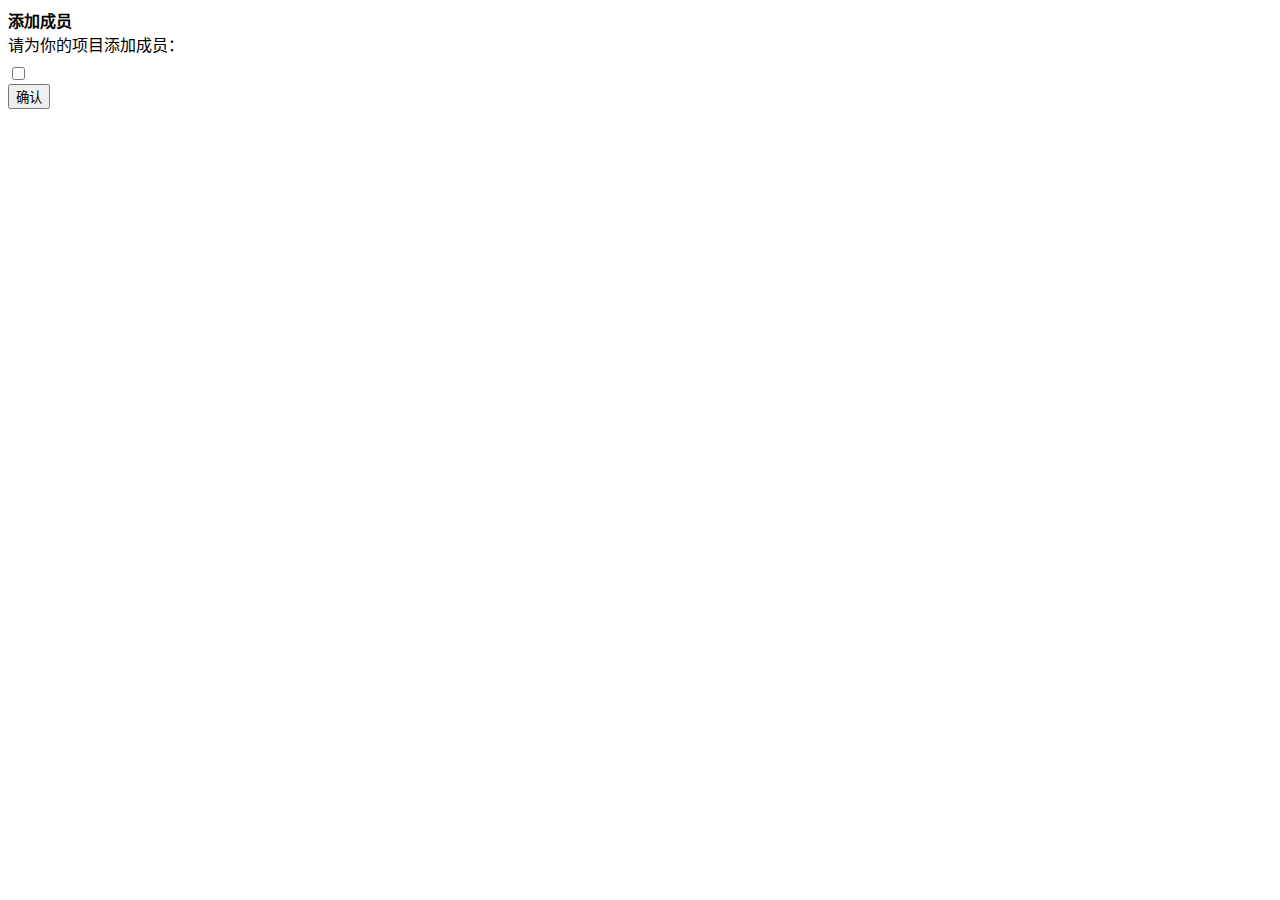
<file: src/main/resources/templates/addMember.html>
<!DOCTYPE html>
<html lang="zh-cn"
      xmlns:th="http://www.thymeleaf.org"
>
<head>
    <meta http-equiv="Content-Type" content="text/html; charset=utf-8"/>
    <meta http-equiv="X-UA-Compatible" content="IE=edge">
    <meta name="viewport" content="width=device-width, initial-scale=1.0, maximum-scale=1.0, user-scalable=no"/>
    <meta name="renderer" content="webkit">
    <title></title>
    <link rel="stylesheet" type="text/css" th:href="@{../css/pintuer.css}">
    <link rel="stylesheet" type="text/css" th:href="@{../css/admin.css}">
    <script type="text/javascript" th:src="@{../js/jquery.js}"></script>
    <script type="text/javascript" th:src="@{../js/pintuer.js}"></script>
</head>
<body>
<div class="panel admin-panel">
    <div class="panel-head" id="add"><strong><span class="icon-pencil-square-o"></span>添加成员</strong></div>
    <div class="body-content">
        <form method="post" class="form-x" th:action="@{addMember(action='add')}">
            <input type="hidden" name="projectId" th:value="${projectId}">
            <div class="form-group">
                <div class="label">
                    <label>请为你的项目添加成员：</label>
                </div>
                <div class="field" style="padding-top:8px;">
                    <span th:each="user:${userList}">
                        <label th:text="${user.cname}"></label>
                        <input th:value="${user.username}" name="userId" type="checkbox"/>
                    </span>
                </div>
            </div>

            <div class="form-group">
                <div class="label">
                    <label></label>
                </div>
                <div class="field">
                    <button class="button bg-main icon-check-square-o" type="submit"> 确认</button>
                </div>
            </div>
        </form>
    </div>
</div>

</body>
</html>
</file>
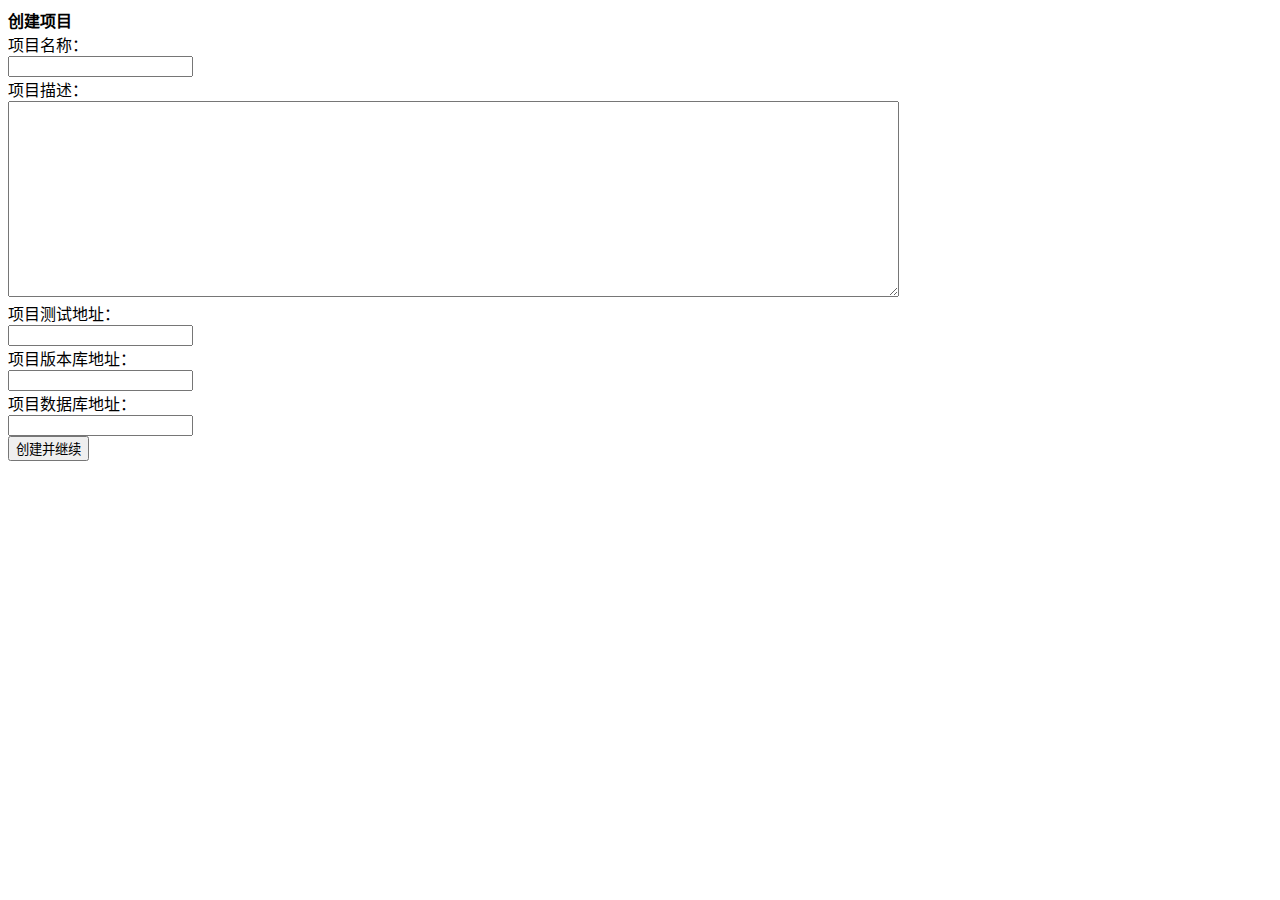
<file: src/main/resources/templates/addProject.html>
<!DOCTYPE html>
<html lang="zh-cn"
      xmlns:th="http://www.thymeleaf.org"
>
<head>
    <meta http-equiv="Content-Type" content="text/html; charset=utf-8"/>
    <meta http-equiv="X-UA-Compatible" content="IE=edge">
    <meta name="viewport" content="width=device-width, initial-scale=1.0, maximum-scale=1.0, user-scalable=no"/>
    <meta name="renderer" content="webkit">
    <title></title>
    <link rel="stylesheet" type="text/css" th:href="@{../css/pintuer.css}">
    <link rel="stylesheet" type="text/css" th:href="@{../css/admin.css}">
    <script type="text/javascript" th:src="@{../js/jquery.js}"></script>
    <script type="text/javascript" th:src="@{../js/pintuer.js}"></script>
</head>
<body>
<div class="panel admin-panel">
    <div class="panel-head" id="add"><strong><span class="icon-pencil-square-o"></span>创建项目</strong></div>
    <div class="body-content">
        <form method="post" class="form-x" th:action="@{addProject(action='add')}">
            <div class="form-group">
                <div class="label">
                    <label>项目名称：</label>
                </div>
                <div class="field">
                    <input type="text" class="input w50" value="" name="projectName" data-validate="required:请输入项目名"/>
                    <div class="tips"></div>
                </div>
            </div>
            <div class="form-group">
                <div class="label">
                    <label>项目描述：</label>
                </div>
                <div class="field">
                    <textarea class="input" name="projectDescribe" style=" height:190px;width: 70%"></textarea>
                    <div class="tips"></div>
                </div>
            </div>
            <div class="form-group">
                <div class="label">
                    <label>项目测试地址：</label>
                </div>
                <div class="field">
                    <input type="text" class="input w50" name="projectUrl" value=""/>
                </div>
            </div>
            <div class="form-group">
                <div class="label">
                    <label>项目版本库地址：</label>
                </div>
                <div class="field">
                    <input type="text" class="input w50" name="projectVersionUrl" value=""/>
                </div>
            </div>
            <div class="form-group">
                <div class="label">
                    <label>项目数据库地址：</label>
                </div>
                <div class="field">
                    <input type="text" class="input w50" name="projectDatabaseUrl" value=""/>
                </div>
            </div>
            <div class="form-group">
                <div class="label">
                    <label></label>
                </div>
                <div class="field">
                    <button class="button bg-main icon-check-square-o" type="submit"> 创建并继续</button>
                </div>
            </div>
        </form>
    </div>
</div>

</body>
</html>
</file>
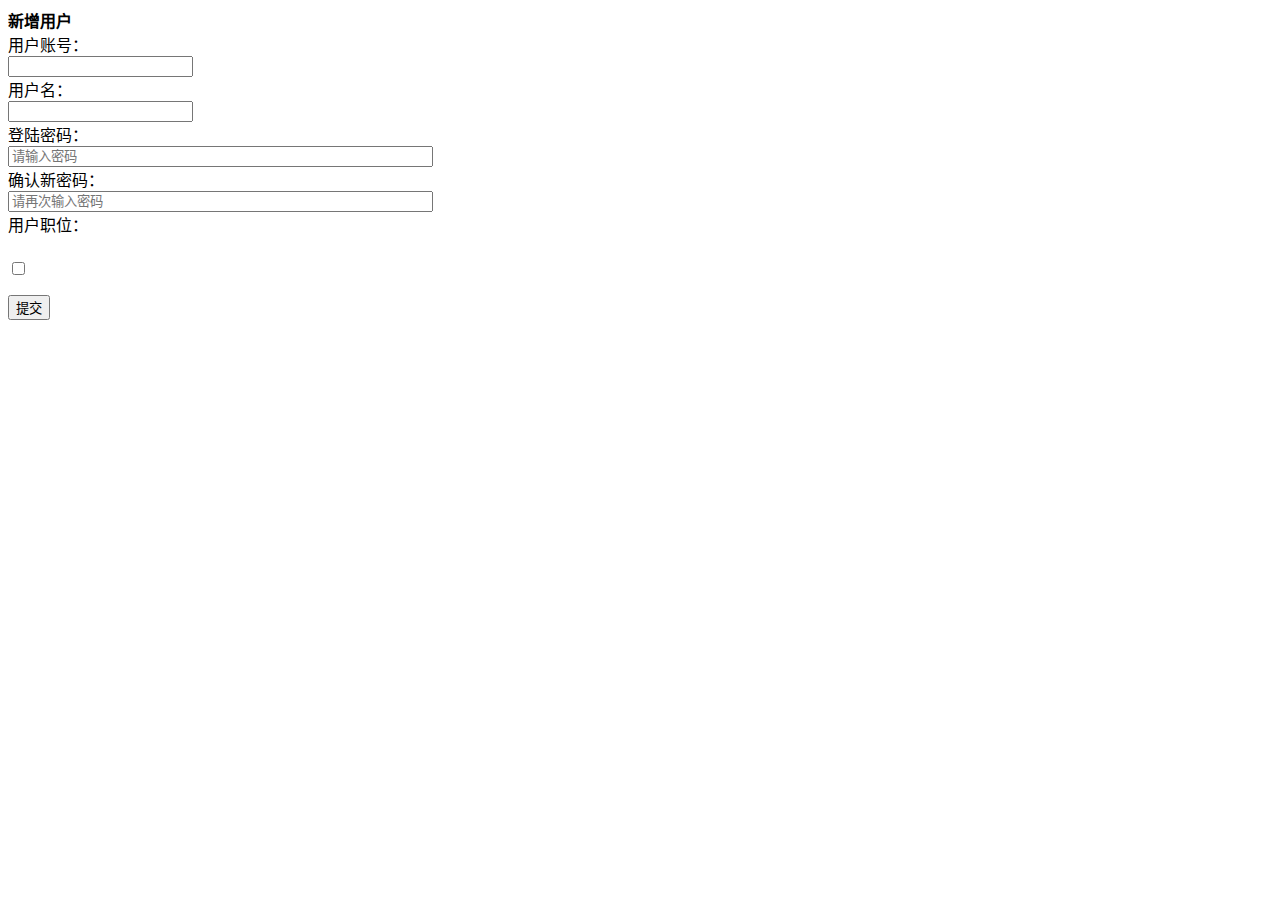
<file: src/main/resources/templates/addUser.html>
<!DOCTYPE html>
<html lang="zh-cn"
      xmlns:th="http://www.thymeleaf.org"
>
<head>
    <meta http-equiv="Content-Type" content="text/html; charset=utf-8"/>
    <meta http-equiv="X-UA-Compatible" content="IE=edge">
    <meta name="viewport" content="width=device-width, initial-scale=1.0, maximum-scale=1.0, user-scalable=no"/>
    <meta name="renderer" content="webkit">
    <title></title>
    <link rel="stylesheet" type="text/css" th:href="@{../css/pintuer.css}">
    <link rel="stylesheet" type="text/css" th:href="@{../css/admin.css}">
    <script type="text/javascript" th:src="@{../js/jquery.js}"></script>
    <script type="text/javascript" th:src="@{../js/pintuer.js}"></script>
</head>
<body>
<div class="panel admin-panel">
    <div class="panel-head" id="add"><strong><span class="icon-pencil-square-o"></span>新增用户</strong></div>
    <div class="body-content">
        <form id="form_x" class="form-x">
            <div class="form-group">
                <div class="label">
                    <label>用户账号：</label>
                </div>
                <div class="field">
                    <input id="username" type="text" class="input w50" value="" name="username"
                           data-validate="required:请输入账号"/>
                    <div class="tips"></div>
                </div>
            </div>
            <div class="form-group">
                <div class="label">
                    <label>用户名：</label>
                </div>
                <div class="field">
                    <input id="cname" type="text" class="input w50" value="" name="cname"
                           data-validate="required:请输入用户名"/>
                    <div class="tips"></div>
                </div>
            </div>
            <div class="form-group">
                <div class="label">
                    <label for="sitename">登陆密码：</label>
                </div>
                <div class="field">
                    <input id="password" type="password" class="input w50" name="password" size="50" placeholder="请输入密码"
                           data-validate="required:请输入密码,length#>=5:密码不能小于5位"/>
                </div>
            </div>
            <div class="form-group">
                <div class="label">
                    <label for="sitename">确认新密码：</label>
                </div>
                <div class="field">
                    <input type="password" class="input w50" name="repass" size="50" placeholder="请再次输入密码"
                           data-validate="required:请再次输入密码,repeat#password:两次输入的密码不一致"/>
                </div>
            </div>
            <div class="form-group">
                <div class="label">
                    <label>用户职位：</label>
                </div>
                <div class="field" style="padding-top:7px;">
                    <span th:each="authority:${authoritys}">
                        <p>
                            <label th:text="${authority.cname}"></label>
                            <input th:value="${authority.id}" name="authorityId" type="checkbox"/>
                        </p>
                    </span>
                    <div class="tips"></div>
                </div>
            </div>
            <div class="form-group">
                <div class="label">
                    <label></label>
                </div>
                <div class="field">
                    <button type="button" class="button bg-main icon-check-square-o" id="addUser"> 提交</button>
                </div>
            </div>
        </form>
    </div>
</div>

</body>
<script>

    $('#addUser').click(function () {
        var s = new Array();
        $('input[name="authorityId"]:checked').each(function () {
            s.push($(this).val());
        });
        var json = {
            'username': $('#username').val(),
            'password': $('#password').val(),
            'cname': $('#cname').val(),
            'authoritys': s
        };
        $.ajax({
            async: false,
            url: '../ajaxAddUser',
            data: JSON.stringify(json),
            type: "POST",
            contentType: 'application/json;charset=UTF-8',
            success: function (e) {
                switch (e) {
                    case 'repeat':
                        alert('用户账号重复');
                        break;
                    case 'ok':
                        alert('添加成功！');
                        document.getElementById("form_x").reset();
                        break;
                    default:
                        alert('添加失败！');
                        break;
                }
            },
            error: function (e) {
                console.log(e);
            }
        });
    })

</script>
</html>
</file>
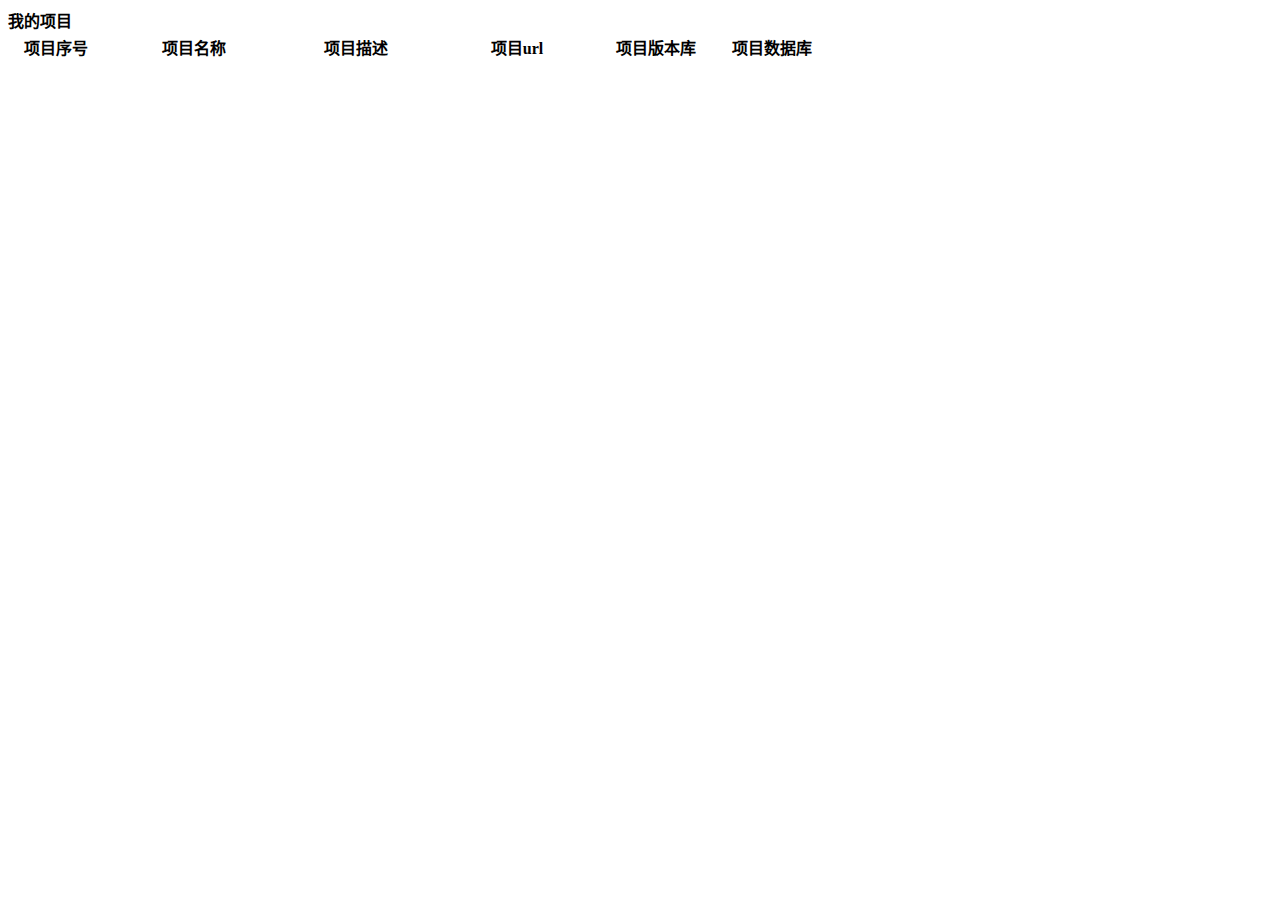
<file: src/main/resources/templates/myProject.html>
<!DOCTYPE html>
<html lang="zh-cn"
      xmlns:th="http://www.thymeleaf.org"
>
<head>
    <meta http-equiv="Content-Type" content="text/html; charset=utf-8"/>
    <meta http-equiv="X-UA-Compatible" content="IE=edge">
    <meta name="viewport" content="width=device-width, initial-scale=1.0, maximum-scale=1.0, user-scalable=no"/>
    <meta name="renderer" content="webkit">
    <title></title>
    <link rel="stylesheet" type="text/css" th:href="@{../css/pintuer.css}">
    <link rel="stylesheet" type="text/css" th:href="@{../css/admin.css}">
    <script type="text/javascript" th:src="@{../js/jquery.js}"></script>
    <script type="text/javascript" th:src="@{../js/pintuer.js}"></script>
    <style>
        a {
            font-weight: bold;
            color: #467aa7;
        }
    </style>
</head>
<body>
<div class="panel admin-panel">
    <div class="panel-head"><strong class="icon-reorder"> 我的项目</strong></div>
    <table class="table table-hover text-center">
        <tr>
            <th width="10%">项目序号</th>
            <th width="20%">项目名称</th>
            <th width="15%">项目描述</th>
            <th width="20%">项目url</th>
            <th width="10%">项目版本库</th>
            <th width="15%">项目数据库</th>
        </tr>

        <tr th:each="projectVO,t:${projectVOList}">
            <td th:text="${t.index+1}"></td>
            <td><a style="color: #09c" th:text="${projectVO.projectName}"
                   th:href="@{projectInfo(projectId=${projectVO.projectId})}"></a></td>
            <td th:text="${projectVO.projectDescribe}"></td>
            <td th:text="${projectVO.projectUrl}"></td>
            <td th:text="${projectVO.projectVersionUrl}"></td>
            <td th:text="${projectVO.projectDatabaseUrl}"></td>
        </tr>

    </table>
</div>
<script type="text/javascript">
    function del(id, mid) {
        if (confirm("您确定要删除吗?")) {

        }
    }
</script>
<!--<div class="panel admin-panel margin-top" id="add">-->
<!--<div class="panel-head"><strong><span class="icon-pencil-square-o"></span> 增加内容</strong></div>-->
<!--<div class="body-content">-->
<!--<form method="post" class="form-x" action="">    -->
<!--<div class="form-group">-->
<!--<div class="label">-->
<!--<label>标题：</label>-->
<!--</div>-->
<!--<div class="field">-->
<!--<input type="text" class="input w50" value="" name="title" data-validate="required:请输入标题" />-->
<!--<div class="tips"></div>-->
<!--</div>-->
<!--</div>-->
<!--<div class="form-group">-->
<!--<div class="label">-->
<!--<label>URL：</label>-->
<!--</div>-->
<!--<div class="field">-->
<!--<input type="text" class="input w50" name="url" value=""  />-->
<!--<div class="tips"></div>-->
<!--</div>-->
<!--</div>-->
<!--<div class="form-group">-->
<!--<div class="label">-->
<!--<label>图片：</label>-->
<!--</div>-->
<!--<div class="field">-->
<!--<input type="text" id="url1" name="img" class="input tips" style="width:25%; float:left;"  value="" data-toggle="hover" data-place="right" data-image="" />-->
<!--<input type="button" class="button bg-blue margin-left" id="image1" value="+ 浏览上传"  style="float:left;">-->
<!--<div class="tipss">图片尺寸：1920*500</div>-->
<!--</div>-->
<!--</div>-->
<!--<div class="form-group">-->
<!--<div class="label">-->
<!--<label>描述：</label>-->
<!--</div>-->
<!--<div class="field">-->
<!--<textarea type="text" class="input" name="note" style="height:120px;" value=""></textarea>-->
<!--<div class="tips"></div>-->
<!--</div>-->
<!--</div>-->
<!--<div class="form-group">-->
<!--<div class="label">-->
<!--<label>排序：</label>-->
<!--</div>-->
<!--<div class="field">-->
<!--<input type="text" class="input w50" name="sort" value="0"  data-validate="required:,number:排序必须为数字" />-->
<!--<div class="tips"></div>-->
<!--</div>-->
<!--</div>-->
<!--<div class="form-group">-->
<!--<div class="label">-->
<!--<label></label>-->
<!--</div>-->
<!--<div class="field">-->
<!--<button class="button bg-main icon-check-square-o" type="submit"> 提交</button>-->
<!--</div>-->
<!--</div>-->
<!--</form>-->
<!--</div>-->
<!--</div>-->
</body>
</html>
</file>
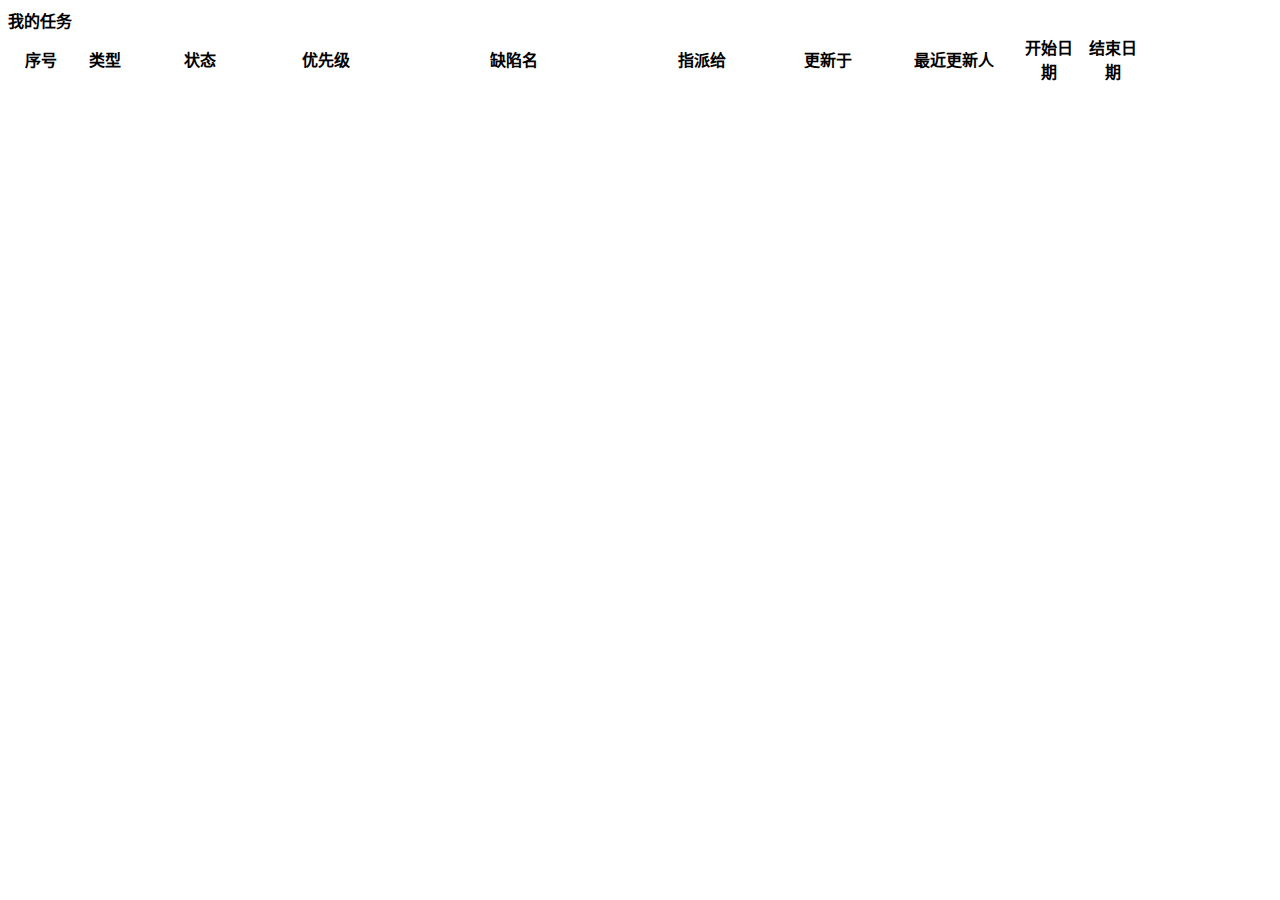
<file: src/main/resources/templates/projectBug.html>
<!DOCTYPE html>
<html lang="zh-cn"
      xmlns:th="http://www.thymeleaf.org"
>
<head>
    <meta http-equiv="Content-Type" content="text/html; charset=utf-8"/>
    <meta http-equiv="X-UA-Compatible" content="IE=edge">
    <meta name="viewport" content="width=device-width, initial-scale=1.0, maximum-scale=1.0, user-scalable=no"/>
    <meta name="renderer" content="webkit">
    <title></title>
    <link rel="stylesheet" type="text/css" th:href="@{../css/pintuer.css}">
    <link rel="stylesheet" type="text/css" th:href="@{../css/admin.css}">
    <script type="text/javascript" th:src="@{../js/jquery.js}"></script>
    <script type="text/javascript" th:src="@{../js/pintuer.js}"></script>
    <style>
        a {
            font-weight: bold;
            color: #467aa7;
        }
    </style>
</head>
<body>
<div class="panel admin-panel">
    <div class="panel-head"><strong class="icon-reorder"> 我的任务</strong></div>
    <table class="table table-hover text-center">
        <tr>
            <th width="5%">序号</th>
            <th width="5%">类型</th>
            <th width="10%">状态</th>
            <th width="10%">优先级</th>
            <th width="20%">缺陷名</th>
            <th width="10%">指派给</th>
            <th width="10%">更新于</th>
            <th width="10%">最近更新人</th>
            <th width="5%">开始日期</th>
            <th width="5%">结束日期</th>
        </tr>
        <tr th:each="bugInfo,t:${bugInfos}">
            <td th:text="${t.index+1}"></td>
            <td th:text="${bugInfo.typeName}"></td>
            <td th:text="${bugInfo.status}"></td>
            <td th:text="${bugInfo.priorityName}"></td>
            <td th:if="${!checkAll}">
                <a th:href="@{../project/editBugInfo(action='show',bugId=${bugInfo.bugId})}" th:text="${bugInfo.name}">
                </a>
            </td>
            <td th:if="${checkAll}" th:text="${bugInfo.name}"></td>
            <td th:text="${bugInfo.toUser}"></td>
            <td th:text="${#strings.substring(bugInfo.updateTime,0,16)}"></td>
            <td th:text="${bugInfo.updater}"></td>
            <td th:text="${#strings.substring(bugInfo.beginTime,0,10)}"></td>
            <td th:text="${#strings.substring(bugInfo.endTime,0,10)}"></td>
        </tr>
    </table>
</div>
</body>
</html>
</file>
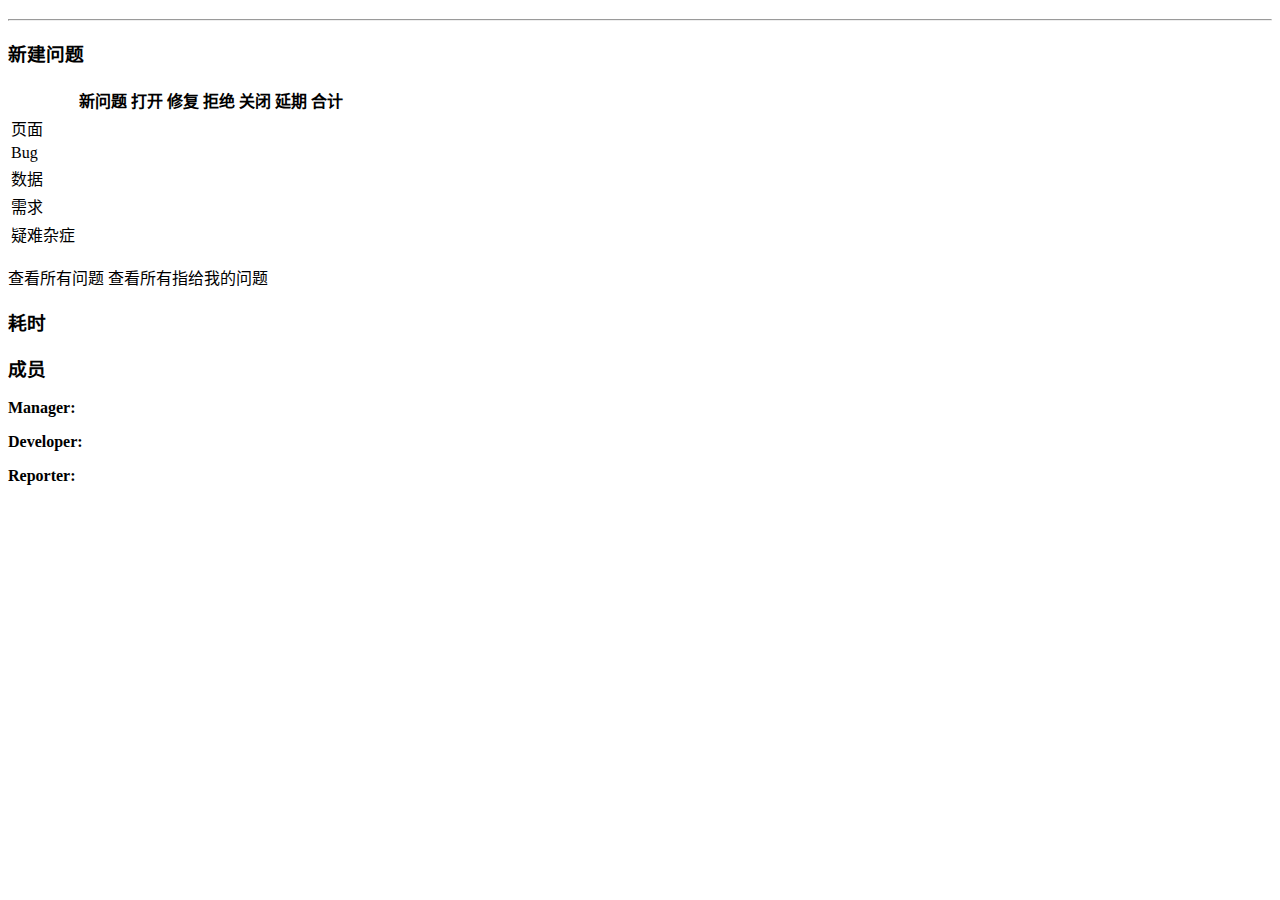
<file: src/main/resources/templates/projectInfo.html>
<!DOCTYPE html>
<html lang="zh-cn"
      xmlns:th="http://www.thymeleaf.org"
>
<head>
    <meta http-equiv="Content-Type" content="text/html; charset=utf-8"/>
    <meta http-equiv="X-UA-Compatible" content="IE=edge">
    <meta name="viewport" content="width=device-width, initial-scale=1.0, maximum-scale=1.0, user-scalable=no"/>
    <meta name="renderer" content="webkit">
    <title>项目信息</title>
    <link rel="stylesheet" type="text/css" th:href="@{../css/pintuer.css}">
    <link rel="stylesheet" type="text/css" th:href="@{../css/admin.css}">
    <script type="text/javascript" th:src="@{../js/jquery.js}"></script>
    <script type="text/javascript" th:src="@{../js/pintuer.js}"></script>
    <link rel="stylesheet" type="text/css" th:href="@{../css/projectinfo.css}">
</head>
<body>
<div class="left">
    <div class="issues box">
        <h3 th:text="${projectName}"></h3>
        <hr/>
        <h3 class="icon icon-issue">
            <a th:href="@{../project/addBug(action='show',projectId=${projectId})}">新建问题</a>
        </h3>
        <table class="list issue-report">
            <thead>
            <tr>
                <th></th>
                <th>新问题</th>
                <th>打开</th>
                <th>修复</th>
                <th>拒绝</th>
                <th>关闭</th>
                <th>延期</th>
                <th>合计</th>
            </tr>
            </thead>
            <tbody>
            <tr>
                <td class="name">页面</td>
                <td th:text="${pageBugVo.newCount}"></td>
                <td th:text="${pageBugVo.openCount}"></td>
                <td th:text="${pageBugVo.fixedCount}"></td>
                <td th:text="${pageBugVo.rejectedCount}"></td>
                <td th:text="${pageBugVo.closeCount}"></td>
                <td th:text="${pageBugVo.deferredCount}"></td>
                <td class="total" th:text="${pageBugVo.countAll}"></td>
            </tr>
            <tr>
                <td class="name">Bug</td>
                <td th:text="${bugBugVo.newCount}"></td>
                <td th:text="${bugBugVo.openCount}"></td>
                <td th:text="${bugBugVo.fixedCount}"></td>
                <td th:text="${bugBugVo.rejectedCount}"></td>
                <td th:text="${bugBugVo.closeCount}"></td>
                <td th:text="${bugBugVo.deferredCount}"></td>
                <td class="total" th:text="${bugBugVo.countAll}"></td>
            </tr>
            <tr>
                <td class="name">数据</td>
                <td th:text="${dataBugVo.newCount}"></td>
                <td th:text="${dataBugVo.openCount}"></td>
                <td th:text="${dataBugVo.fixedCount}"></td>
                <td th:text="${dataBugVo.rejectedCount}"></td>
                <td th:text="${dataBugVo.closeCount}"></td>
                <td th:text="${dataBugVo.deferredCount}"></td>
                <td class="total" th:text="${dataBugVo.countAll}"></td>
            </tr>
            <tr>
                <td class="name">需求</td>
                <td th:text="${demandBugVo.newCount}"></td>
                <td th:text="${demandBugVo.openCount}"></td>
                <td th:text="${demandBugVo.fixedCount}"></td>
                <td th:text="${demandBugVo.rejectedCount}"></td>
                <td th:text="${demandBugVo.closeCount}"></td>
                <td th:text="${demandBugVo.deferredCount}"></td>
                <td class="total" th:text="${demandBugVo.countAll}"></td>
            </tr>
            <tr>
                <td class="name">疑难杂症</td>
                <td th:text="${incurableBugVo.newCount}"></td>
                <td th:text="${incurableBugVo.openCount}"></td>
                <td th:text="${incurableBugVo.fixedCount}"></td>
                <td th:text="${incurableBugVo.rejectedCount}"></td>
                <td th:text="${incurableBugVo.closeCount}"></td>
                <td th:text="${incurableBugVo.deferredCount}"></td>
                <td class="total" th:text="${incurableBugVo.countAll}"></td>
            </tr>
            </tbody>
        </table>
        <p>
            <a th:href="@{../project/projectBug(projectId=${projectId})}">查看所有问题</a>
            <a th:href="@{../project/projectBug(projectId=${projectId},isMe='yes')}">查看所有指给我的问题</a>
        </p>

    </div>
    <div class="spent_time box">
        <h3 class="icon icon-time">耗时</h3>
        <p th:text="${timeConsuming}"></p>
    </div>
</div>
<div class="right">
    <div class="members box">
        <h3 class="icon icon-groupnonmember"><a th:href="@{../project/addMember(action='show',projectId=${projectId})}">成员</a>
        </h3>
        <p>
            <span><b>Manager:</b></span>
            <span th:text="${managerStr}"></span>
        </p>
        <p>
            <span><b>Developer:</b></span>
            <span th:text="${developerStr}"></span>
        </p>
        <p><span><b>Reporter:</b></span>
            <span th:text="${testStr}"></span>
        </p>
    </div>
</div>
</body>
<script>
</script>
</html>
</file>
